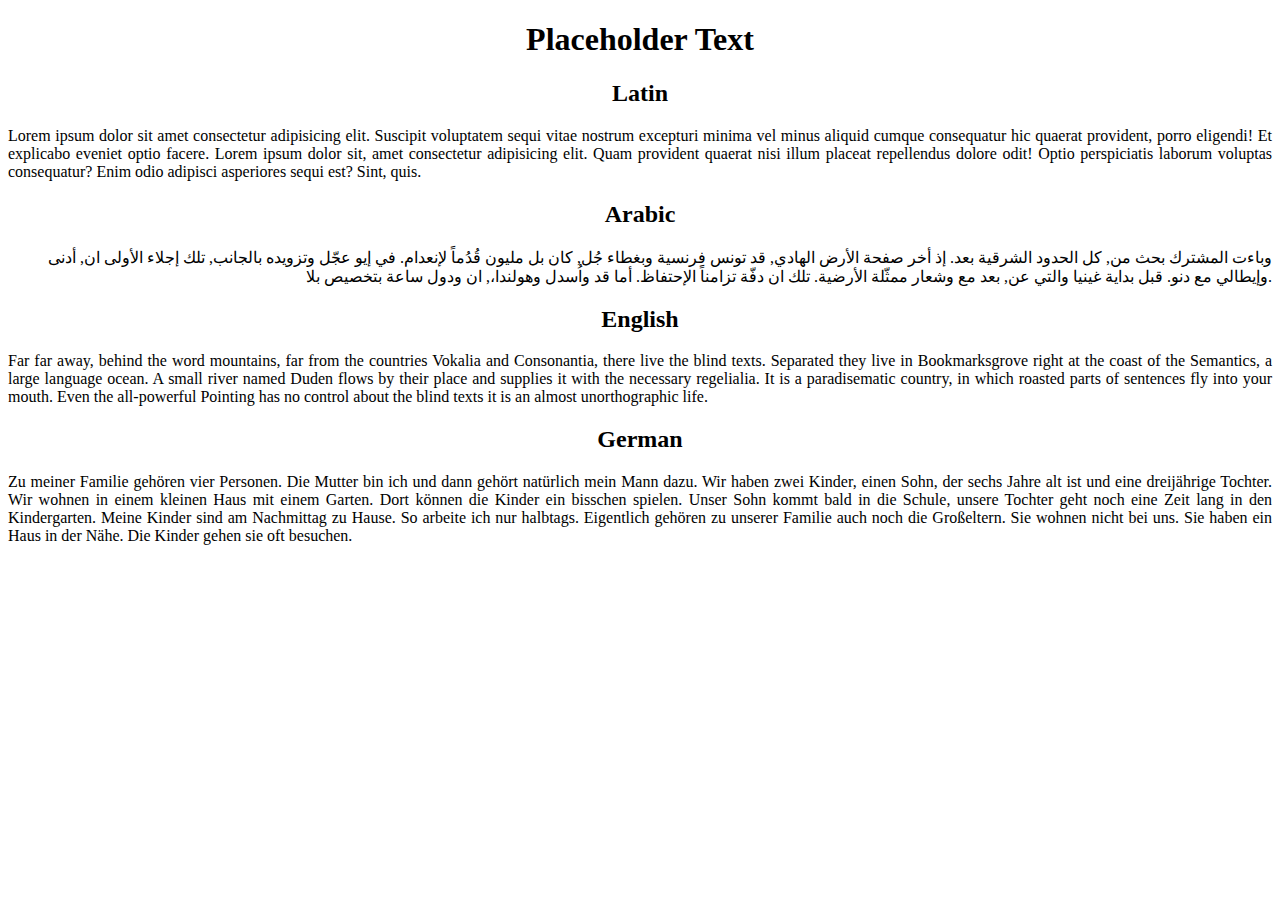
<file: ale/index.html>
<!DOCTYPE html>
<html lang="en">

<head>
    <meta charset="UTF-8">
    <meta name="viewport" content="width=device-width, initial-scale=1.0">
    <meta http-equiv="X-UA-Compatible" content="ie=edge">  
    <title>Language Placeholder</title>
    <style>
        h1, h2{
            text-align: center;
        }

        p{
            text-align: justify;
        }

        #arabic{
            text-align: right;
        }

        
    </style>

</head>

<body>
    <header>
        <h1>Placeholder Text</h1>
    </header>
    <main>
        <h2>Latin</h2>
        <p>Lorem ipsum dolor sit amet consectetur adipisicing elit. Suscipit voluptatem sequi vitae nostrum excepturi
            minima vel minus aliquid cumque consequatur hic quaerat provident, porro eligendi! Et explicabo eveniet
            optio facere. Lorem ipsum dolor sit, amet consectetur adipisicing elit. Quam provident quaerat nisi illum
            placeat repellendus dolore odit! Optio perspiciatis laborum voluptas consequatur? Enim odio adipisci
            asperiores sequi est? Sint, quis.</p>

        <h2>Arabic</h2>
        <p id="arabic">وباءت المشترك بحث من, كل الحدود الشرقية بعد. إذ أخر صفحة الأرض الهادي, قد تونس فرنسية وبغطاء جُل,
            كان بل
            مليون قُدُماً لإنعدام. في إيو عجّل وتزويده بالجانب, تلك إجلاء الأولى ان, أدنى وإيطالي مع دنو. قبل بداية
            غينيا والتي عن, بعد مع وشعار ممثّلة الأرضية. تلك ان دفّة تزامناً الإحتفاظ. أما قد واُسدل وهولندا،, ان ودول
            ساعة بتخصيص بلا.</p>

        <h2>English</h2>
        <p>Far far away, behind the word mountains, far from the countries Vokalia and Consonantia, there live the blind
            texts. Separated they live in Bookmarksgrove right at the coast of the Semantics, a large language ocean. A
            small river named Duden flows by their place and supplies it with the necessary regelialia. It is a
            paradisematic country, in which roasted parts of sentences fly into your mouth. Even the all-powerful
            Pointing has no control about the blind texts it is an almost unorthographic life.</p>

        <h2>German</h2>
        <p>
            Zu meiner Familie gehören vier Personen. Die Mutter bin ich und dann gehört natürlich mein Mann dazu. Wir
            haben zwei Kinder, einen Sohn, der sechs Jahre alt ist und eine dreijährige Tochter.

            Wir wohnen in einem kleinen Haus mit einem Garten. Dort können die Kinder ein bisschen spielen. Unser Sohn
            kommt bald in die Schule, unsere Tochter geht noch eine Zeit lang in den Kindergarten. Meine Kinder sind am
            Nachmittag zu Hause. So arbeite ich nur halbtags.

            Eigentlich gehören zu unserer Familie auch noch die Großeltern. Sie wohnen nicht bei uns. Sie haben ein Haus
            in der Nähe. Die Kinder gehen sie oft besuchen.
        </p>
    </main>
</body>

</html>
</file>
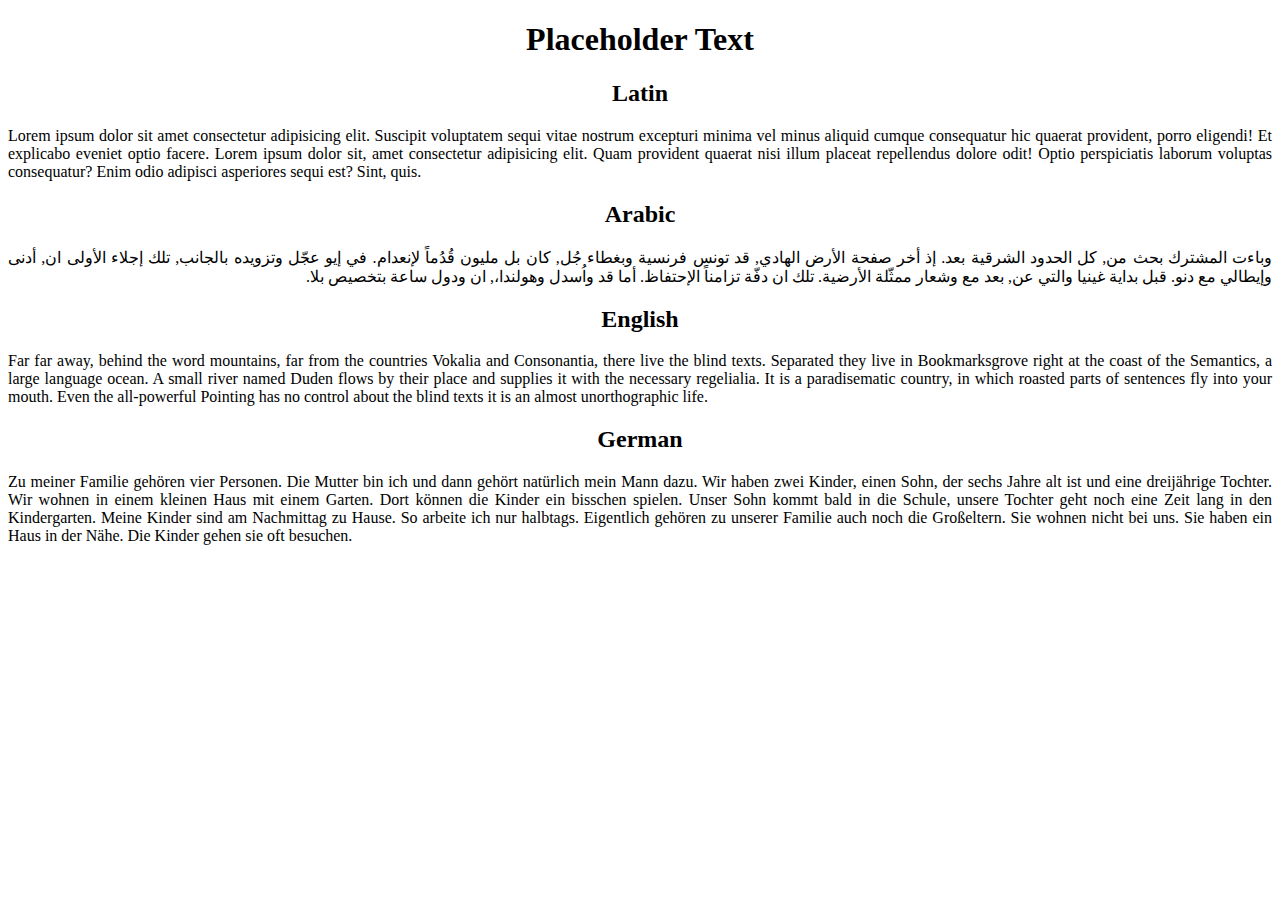
<file: andrea/index.html>
<!DOCTYPE html>
<html lang="en">

<head>
    <meta charset="UTF-8">
    <meta name="viewport" content="width=device-width, initial-scale=1.0">
    <meta http-equiv="X-UA-Compatible" content="ie=edge">
    <title>Language Placeholder</title>
    <link rel="stylesheet" type="text/css" href="style.css">
</head>

<body>
    <header>
        <h1>Placeholder Text</h1>
    </header>
    <main>
        <h2>Latin</h2>
        <p>Lorem ipsum dolor sit amet consectetur adipisicing elit. Suscipit voluptatem sequi vitae nostrum excepturi
            minima vel minus aliquid cumque consequatur hic quaerat provident, porro eligendi! Et explicabo eveniet
            optio facere. Lorem ipsum dolor sit, amet consectetur adipisicing elit. Quam provident quaerat nisi illum
            placeat repellendus dolore odit! Optio perspiciatis laborum voluptas consequatur? Enim odio adipisci
            asperiores sequi est? Sint, quis.</p>

        <h2>Arabic</h2>
        <p class="rtl">وباءت المشترك بحث من, كل الحدود الشرقية بعد. إذ أخر صفحة الأرض الهادي, قد تونس فرنسية وبغطاء جُل,
            كان بل
            مليون قُدُماً لإنعدام. في إيو عجّل وتزويده بالجانب, تلك إجلاء الأولى ان, أدنى وإيطالي مع دنو. قبل بداية
            غينيا والتي عن, بعد مع وشعار ممثّلة الأرضية. تلك ان دفّة تزامناً الإحتفاظ. أما قد واُسدل وهولندا،, ان ودول
            ساعة بتخصيص بلا.</p>

        <h2>English</h2>
        <p>Far far away, behind the word mountains, far from the countries Vokalia and Consonantia, there live the blind
            texts. Separated they live in Bookmarksgrove right at the coast of the Semantics, a large language ocean. A
            small river named Duden flows by their place and supplies it with the necessary regelialia. It is a
            paradisematic country, in which roasted parts of sentences fly into your mouth. Even the all-powerful
            Pointing has no control about the blind texts it is an almost unorthographic life.</p>

        <h2>German</h2>
        <p>
            Zu meiner Familie gehören vier Personen. Die Mutter bin ich und dann gehört natürlich mein Mann dazu. Wir
            haben zwei Kinder, einen Sohn, der sechs Jahre alt ist und eine dreijährige Tochter.

            Wir wohnen in einem kleinen Haus mit einem Garten. Dort können die Kinder ein bisschen spielen. Unser Sohn
            kommt bald in die Schule, unsere Tochter geht noch eine Zeit lang in den Kindergarten. Meine Kinder sind am
            Nachmittag zu Hause. So arbeite ich nur halbtags.

            Eigentlich gehören zu unserer Familie auch noch die Großeltern. Sie wohnen nicht bei uns. Sie haben ein Haus
            in der Nähe. Die Kinder gehen sie oft besuchen.
        </p>
    </main>
</body>

</html>
</file>
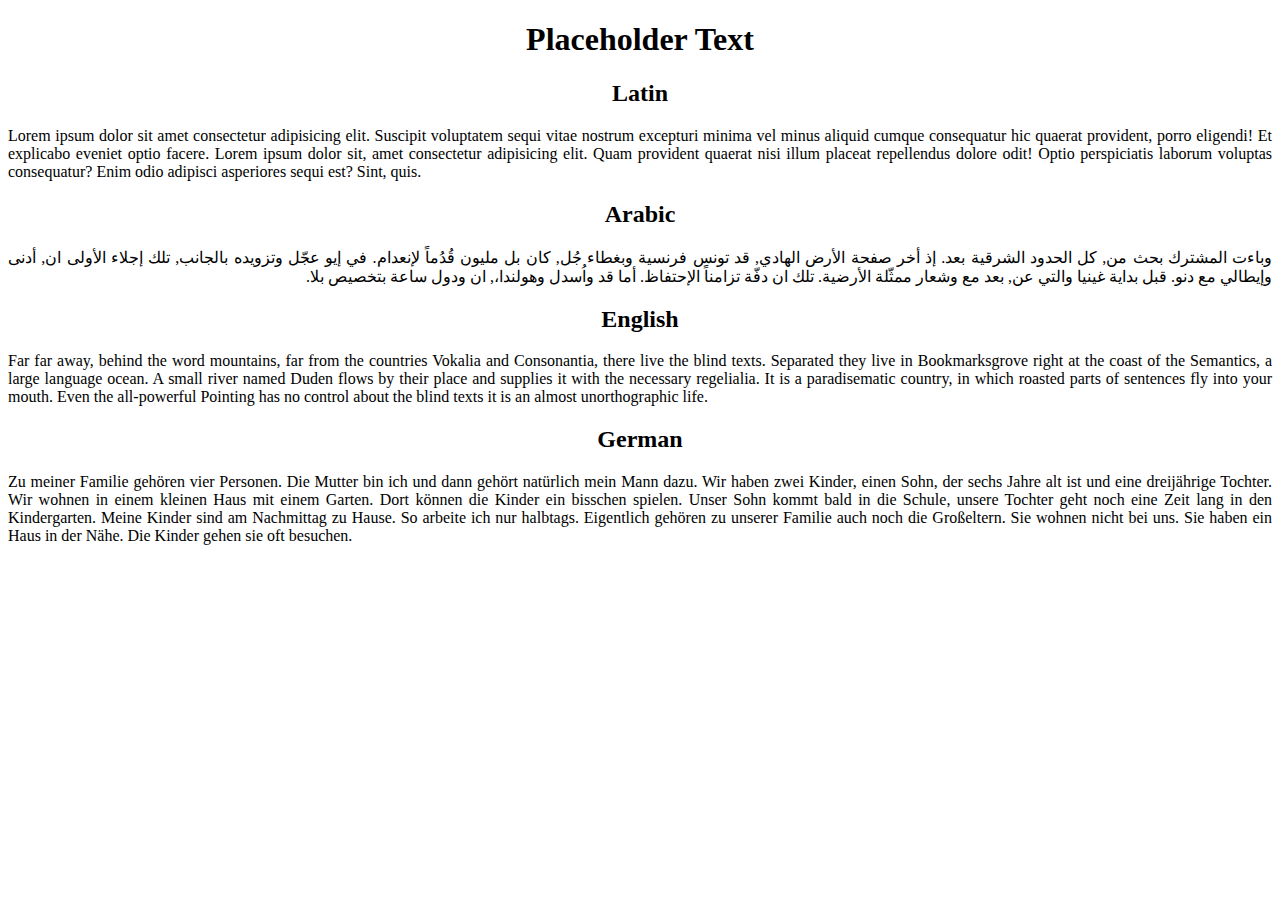
<file: daniel/index.html>
<!DOCTYPE html>
<html lang="en">

<head>
    <meta charset="UTF-8">
    <meta name="viewport" content="width=device-width, initial-scale=1.0">
    <meta http-equiv="X-UA-Compatible" content="ie=edge">
    <title>Language Placeholder</title>

    <link rel="stylesheet" href="style.css" type="text/css">
</head>

<body>
    <header>
        <h1>Placeholder Text</h1>
    </header>
    <main>
        <h2>Latin</h2>
        <p>Lorem ipsum dolor sit amet consectetur adipisicing elit. Suscipit voluptatem sequi vitae nostrum excepturi
            minima vel minus aliquid cumque consequatur hic quaerat provident, porro eligendi! Et explicabo eveniet
            optio facere. Lorem ipsum dolor sit, amet consectetur adipisicing elit. Quam provident quaerat nisi illum
            placeat repellendus dolore odit! Optio perspiciatis laborum voluptas consequatur? Enim odio adipisci
            asperiores sequi est? Sint, quis.</p>

        <h2>Arabic</h2>
        <p class="arabic">وباءت المشترك بحث من, كل الحدود الشرقية بعد. إذ أخر صفحة الأرض الهادي, قد تونس فرنسية وبغطاء جُل,
            كان بل
            مليون قُدُماً لإنعدام. في إيو عجّل وتزويده بالجانب, تلك إجلاء الأولى ان, أدنى وإيطالي مع دنو. قبل بداية
            غينيا والتي عن, بعد مع وشعار ممثّلة الأرضية. تلك ان دفّة تزامناً الإحتفاظ. أما قد واُسدل وهولندا،, ان ودول
            ساعة بتخصيص بلا.</p>

        <h2>English</h2>
        <p>Far far away, behind the word mountains, far from the countries Vokalia and Consonantia, there live the blind
            texts. Separated they live in Bookmarksgrove right at the coast of the Semantics, a large language ocean. A
            small river named Duden flows by their place and supplies it with the necessary regelialia. It is a
            paradisematic country, in which roasted parts of sentences fly into your mouth. Even the all-powerful
            Pointing has no control about the blind texts it is an almost unorthographic life.</p>

        <h2>German</h2>
        <p>
            Zu meiner Familie gehören vier Personen. Die Mutter bin ich und dann gehört natürlich mein Mann dazu. Wir
            haben zwei Kinder, einen Sohn, der sechs Jahre alt ist und eine dreijährige Tochter.

            Wir wohnen in einem kleinen Haus mit einem Garten. Dort können die Kinder ein bisschen spielen. Unser Sohn
            kommt bald in die Schule, unsere Tochter geht noch eine Zeit lang in den Kindergarten. Meine Kinder sind am
            Nachmittag zu Hause. So arbeite ich nur halbtags.

            Eigentlich gehören zu unserer Familie auch noch die Großeltern. Sie wohnen nicht bei uns. Sie haben ein Haus
            in der Nähe. Die Kinder gehen sie oft besuchen.
        </p>
    </main>
</body>

</html>
</file>
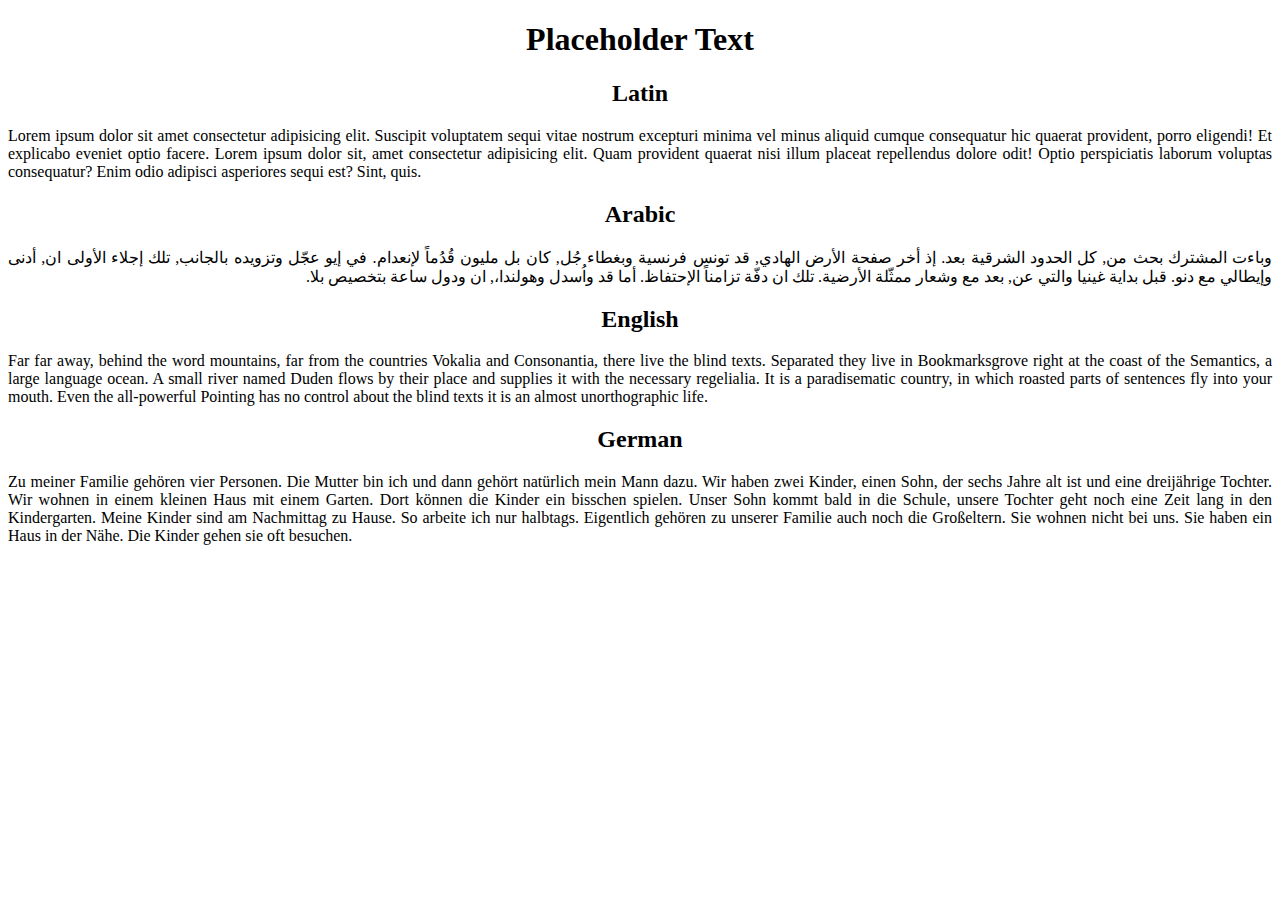
<file: edgar/index.html>
<!DOCTYPE html>
<html lang="en">

<head>
    <meta charset="UTF-8">
    <meta name="viewport" content="width=device-width, initial-scale=1.0">
    <meta http-equiv="X-UA-Compatible" content="ie=edge">
    <title>Language Placeholder</title>
    <link rel="stylesheet" href="style.css">
   
</head>

<body>
    <header>
        <h1>Placeholder Text</h1>
    </header>
    <main>
        <h2>Latin</h2>
        <p>Lorem ipsum dolor sit amet consectetur adipisicing elit. Suscipit voluptatem sequi vitae nostrum excepturi
            minima vel minus aliquid cumque consequatur hic quaerat provident, porro eligendi! Et explicabo eveniet
            optio facere. Lorem ipsum dolor sit, amet consectetur adipisicing elit. Quam provident quaerat nisi illum
            placeat repellendus dolore odit! Optio perspiciatis laborum voluptas consequatur? Enim odio adipisci
            asperiores sequi est? Sint, quis.</p>

        <h2>Arabic</h2>
        <p class="arabic">وباءت المشترك بحث من, كل الحدود الشرقية بعد. إذ أخر صفحة الأرض الهادي, قد تونس فرنسية وبغطاء جُل,
            كان بل
            مليون قُدُماً لإنعدام. في إيو عجّل وتزويده بالجانب, تلك إجلاء الأولى ان, أدنى وإيطالي مع دنو. قبل بداية
            غينيا والتي عن, بعد مع وشعار ممثّلة الأرضية. تلك ان دفّة تزامناً الإحتفاظ. أما قد واُسدل وهولندا،, ان ودول
            ساعة بتخصيص بلا.</p>

        <h2>English</h2>
        <p>Far far away, behind the word mountains, far from the countries Vokalia and Consonantia, there live the blind
            texts. Separated they live in Bookmarksgrove right at the coast of the Semantics, a large language ocean. A
            small river named Duden flows by their place and supplies it with the necessary regelialia. It is a
            paradisematic country, in which roasted parts of sentences fly into your mouth. Even the all-powerful
            Pointing has no control about the blind texts it is an almost unorthographic life.</p>

        <h2>German</h2>
        <p>
            Zu meiner Familie gehören vier Personen. Die Mutter bin ich und dann gehört natürlich mein Mann dazu. Wir
            haben zwei Kinder, einen Sohn, der sechs Jahre alt ist und eine dreijährige Tochter.

            Wir wohnen in einem kleinen Haus mit einem Garten. Dort können die Kinder ein bisschen spielen. Unser Sohn
            kommt bald in die Schule, unsere Tochter geht noch eine Zeit lang in den Kindergarten. Meine Kinder sind am
            Nachmittag zu Hause. So arbeite ich nur halbtags.

            Eigentlich gehören zu unserer Familie auch noch die Großeltern. Sie wohnen nicht bei uns. Sie haben ein Haus
            in der Nähe. Die Kinder gehen sie oft besuchen.
        </p>
    </main>
</body>

</html>
</file>
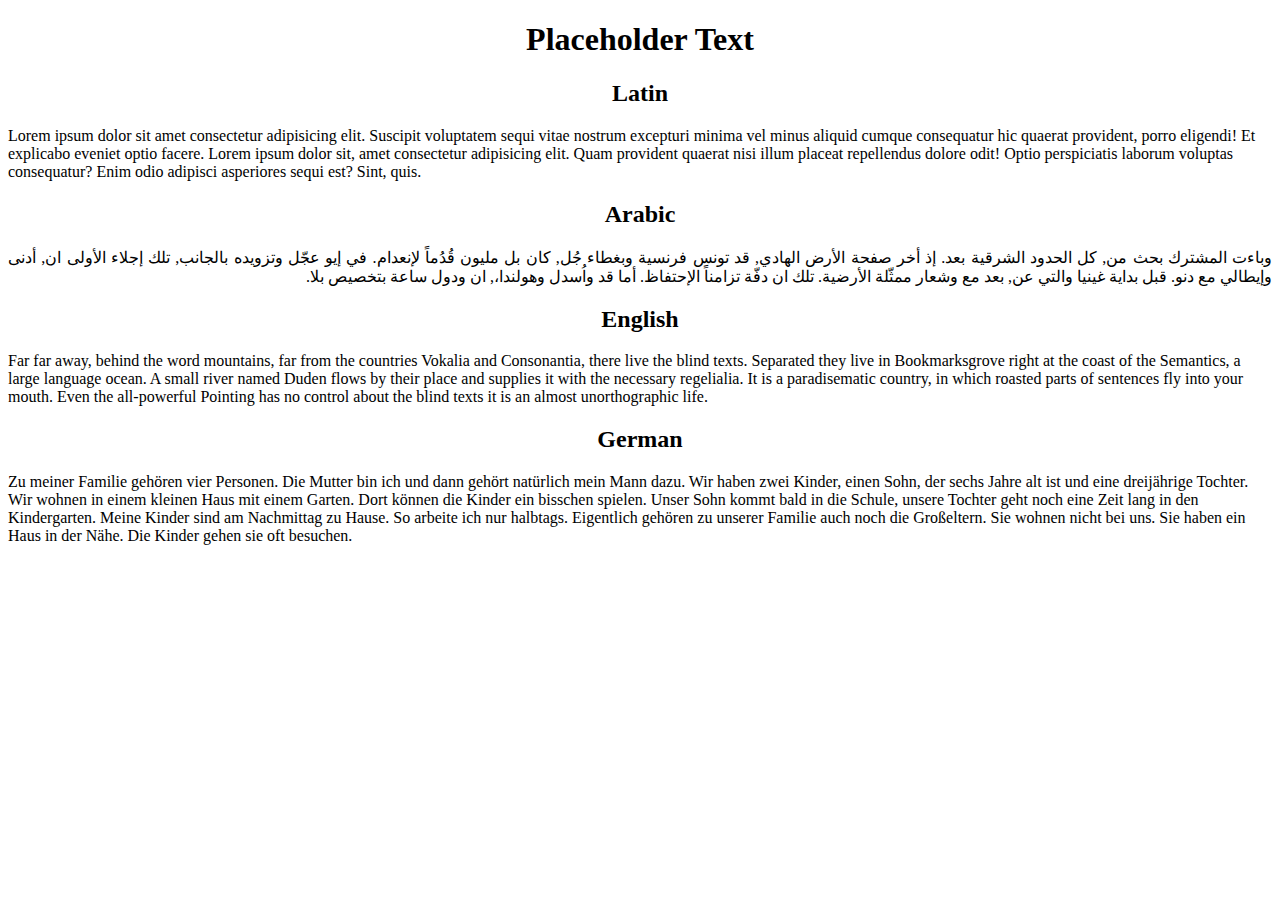
<file: Lena30/index.html>
<!DOCTYPE html>
<html lang="en">

<head>
    <meta charset="UTF-8">
    <meta name="viewport" content="width=device-width, initial-scale=1.0">
    <meta http-equiv="X-UA-Compatible" content="ie=edge">
    <title>Language Placeholder</title>
    <link rel="stylesheet" href="style.css">
</head>

<body>
    <header>
        <h1>Placeholder Text</h1>
    </header>
    <main>
        <h2>Latin</h2>
        <p>Lorem ipsum dolor sit amet consectetur adipisicing elit. Suscipit voluptatem sequi vitae nostrum excepturi
            minima vel minus aliquid cumque consequatur hic quaerat provident, porro eligendi! Et explicabo eveniet
            optio facere. Lorem ipsum dolor sit, amet consectetur adipisicing elit. Quam provident quaerat nisi illum
            placeat repellendus dolore odit! Optio perspiciatis laborum voluptas consequatur? Enim odio adipisci
            asperiores sequi est? Sint, quis.</p>

        <h2>Arabic</h2>
        <p id="arabic">وباءت المشترك بحث من, كل الحدود الشرقية بعد. إذ أخر صفحة الأرض الهادي, قد تونس فرنسية وبغطاء جُل,
            كان بل
            مليون قُدُماً لإنعدام. في إيو عجّل وتزويده بالجانب, تلك إجلاء الأولى ان, أدنى وإيطالي مع دنو. قبل بداية
            غينيا والتي عن, بعد مع وشعار ممثّلة الأرضية. تلك ان دفّة تزامناً الإحتفاظ. أما قد واُسدل وهولندا،, ان ودول
            ساعة بتخصيص بلا.</p>

        <h2>English</h2>
        <p>Far far away, behind the word mountains, far from the countries Vokalia and Consonantia, there live the blind
            texts. Separated they live in Bookmarksgrove right at the coast of the Semantics, a large language ocean. A
            small river named Duden flows by their place and supplies it with the necessary regelialia. It is a
            paradisematic country, in which roasted parts of sentences fly into your mouth. Even the all-powerful
            Pointing has no control about the blind texts it is an almost unorthographic life.</p>

        <h2>German</h2>
        <p>
            Zu meiner Familie gehören vier Personen. Die Mutter bin ich und dann gehört natürlich mein Mann dazu. Wir
            haben zwei Kinder, einen Sohn, der sechs Jahre alt ist und eine dreijährige Tochter.

            Wir wohnen in einem kleinen Haus mit einem Garten. Dort können die Kinder ein bisschen spielen. Unser Sohn
            kommt bald in die Schule, unsere Tochter geht noch eine Zeit lang in den Kindergarten. Meine Kinder sind am
            Nachmittag zu Hause. So arbeite ich nur halbtags.

            Eigentlich gehören zu unserer Familie auch noch die Großeltern. Sie wohnen nicht bei uns. Sie haben ein Haus
            in der Nähe. Die Kinder gehen sie oft besuchen.
        </p>
    </main>
</body>

</html>
</file>
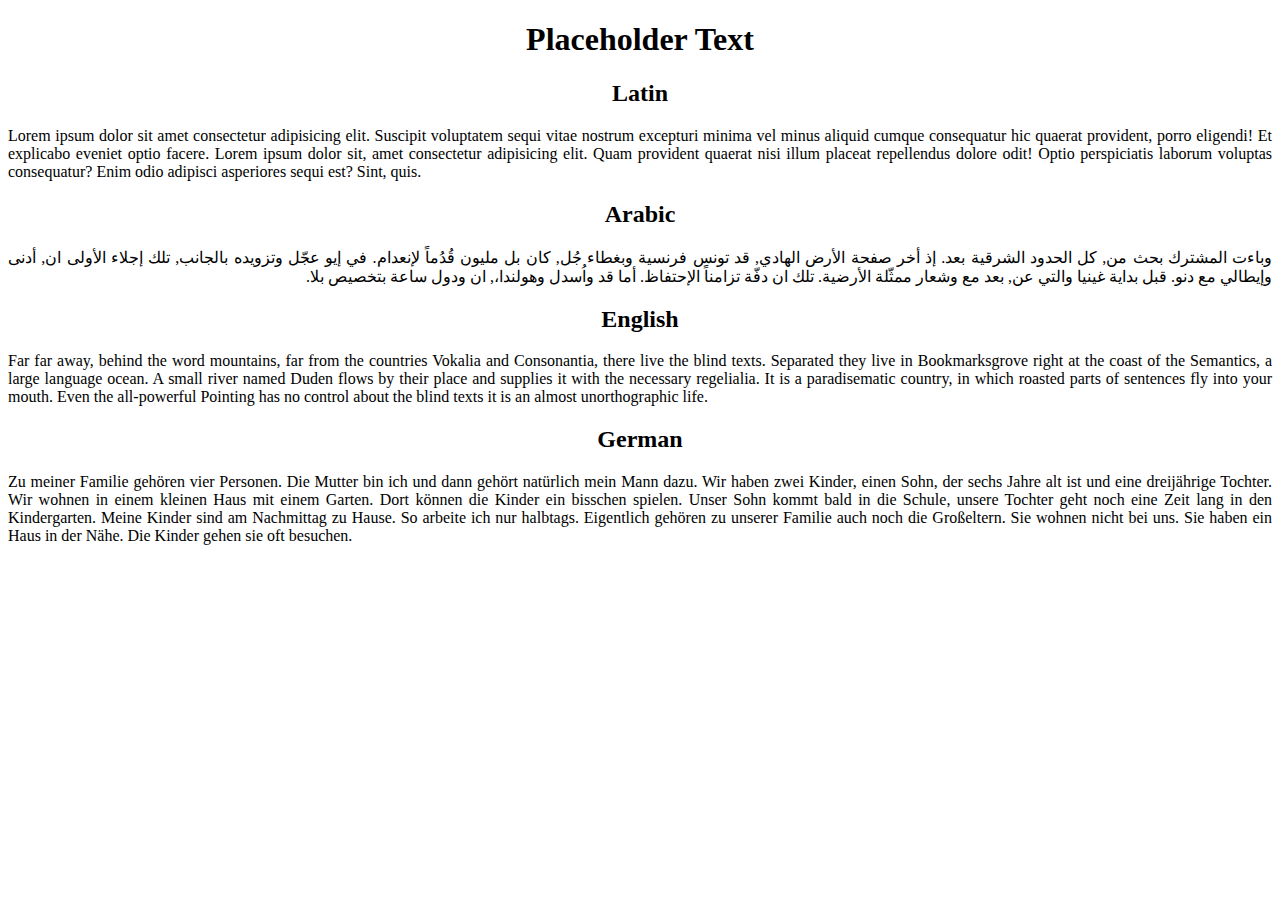
<file: marcell/index.html>
<!DOCTYPE html>
<html lang="en">

<head>
    <meta charset="UTF-8">
    <meta name="viewport" content="width=device-width, initial-scale=1.0">
    <meta http-equiv="X-UA-Compatible" content="ie=edge">
    <link rel="stylesheet" href="./style.css">
    <title>Language Placeholder</title>
</head>

<body>
    <header>
        <h1>Placeholder Text</h1>
    </header>
    <main>
        <h2>Latin</h2>
        <p>Lorem ipsum dolor sit amet consectetur adipisicing elit. Suscipit voluptatem sequi vitae nostrum excepturi
            minima vel minus aliquid cumque consequatur hic quaerat provident, porro eligendi! Et explicabo eveniet
            optio facere. Lorem ipsum dolor sit, amet consectetur adipisicing elit. Quam provident quaerat nisi illum
            placeat repellendus dolore odit! Optio perspiciatis laborum voluptas consequatur? Enim odio adipisci
            asperiores sequi est? Sint, quis.</p>

        <h2>Arabic</h2>
        <p class="rtl">وباءت المشترك بحث من, كل الحدود الشرقية بعد. إذ أخر صفحة الأرض الهادي, قد تونس فرنسية وبغطاء جُل,
            كان بل
            مليون قُدُماً لإنعدام. في إيو عجّل وتزويده بالجانب, تلك إجلاء الأولى ان, أدنى وإيطالي مع دنو. قبل بداية
            غينيا والتي عن, بعد مع وشعار ممثّلة الأرضية. تلك ان دفّة تزامناً الإحتفاظ. أما قد واُسدل وهولندا،, ان ودول
            ساعة بتخصيص بلا.</p>

        <h2>English</h2>
        <p>Far far away, behind the word mountains, far from the countries Vokalia and Consonantia, there live the blind
            texts. Separated they live in Bookmarksgrove right at the coast of the Semantics, a large language ocean. A
            small river named Duden flows by their place and supplies it with the necessary regelialia. It is a
            paradisematic country, in which roasted parts of sentences fly into your mouth. Even the all-powerful
            Pointing has no control about the blind texts it is an almost unorthographic life.</p>

        <h2>German</h2>
        <p>
            Zu meiner Familie gehören vier Personen. Die Mutter bin ich und dann gehört natürlich mein Mann dazu. Wir
            haben zwei Kinder, einen Sohn, der sechs Jahre alt ist und eine dreijährige Tochter.

            Wir wohnen in einem kleinen Haus mit einem Garten. Dort können die Kinder ein bisschen spielen. Unser Sohn
            kommt bald in die Schule, unsere Tochter geht noch eine Zeit lang in den Kindergarten. Meine Kinder sind am
            Nachmittag zu Hause. So arbeite ich nur halbtags.

            Eigentlich gehören zu unserer Familie auch noch die Großeltern. Sie wohnen nicht bei uns. Sie haben ein Haus
            in der Nähe. Die Kinder gehen sie oft besuchen.
        </p>
    </main>
</body>

</html>
</file>
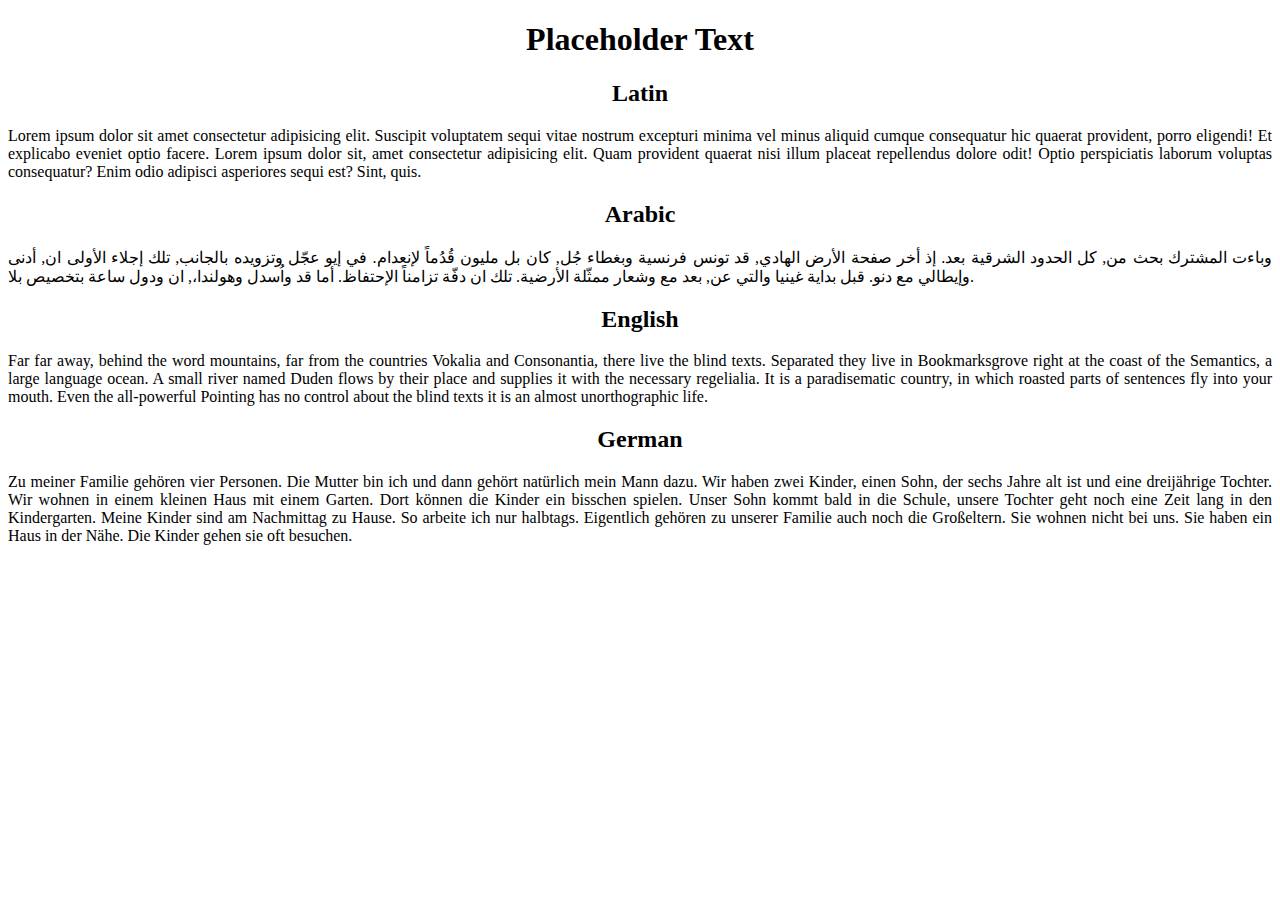
<file: natia/index.html>
<!DOCTYPE html>
<html lang="en">

<head>
    <meta charset="UTF-8">
    <meta name="viewport" content="width=device-width, initial-scale=1.0">
    <meta http-equiv="X-UA-Compatible" content="ie=edge">
    <title>Language Placeholder</title>
    <link href="style.css"  rel="stylesheet">
</head>

<body>
    <header>
        <h1>Placeholder Text</h1>
    </header>
    <main>
        <h2>Latin</h2>
        <p>Lorem ipsum dolor sit amet consectetur adipisicing elit. Suscipit voluptatem sequi vitae nostrum excepturi
            minima vel minus aliquid cumque consequatur hic quaerat provident, porro eligendi! Et explicabo eveniet
            optio facere. Lorem ipsum dolor sit, amet consectetur adipisicing elit. Quam provident quaerat nisi illum
            placeat repellendus dolore odit! Optio perspiciatis laborum voluptas consequatur? Enim odio adipisci
            asperiores sequi est? Sint, quis.</p>

        <h2>Arabic</h2>
        <p>وباءت المشترك بحث من, كل الحدود الشرقية بعد. إذ أخر صفحة الأرض الهادي, قد تونس فرنسية وبغطاء جُل,
            كان بل
            مليون قُدُماً لإنعدام. في إيو عجّل وتزويده بالجانب, تلك إجلاء الأولى ان, أدنى وإيطالي مع دنو. قبل بداية
            غينيا والتي عن, بعد مع وشعار ممثّلة الأرضية. تلك ان دفّة تزامناً الإحتفاظ. أما قد واُسدل وهولندا،, ان ودول
            ساعة بتخصيص بلا.</p>

        <h2>English</h2>
        <p>Far far away, behind the word mountains, far from the countries Vokalia and Consonantia, there live the blind
            texts. Separated they live in Bookmarksgrove right at the coast of the Semantics, a large language ocean. A
            small river named Duden flows by their place and supplies it with the necessary regelialia. It is a
            paradisematic country, in which roasted parts of sentences fly into your mouth. Even the all-powerful
            Pointing has no control about the blind texts it is an almost unorthographic life.</p>

        <h2>German</h2>
        <p>
            Zu meiner Familie gehören vier Personen. Die Mutter bin ich und dann gehört natürlich mein Mann dazu. Wir
            haben zwei Kinder, einen Sohn, der sechs Jahre alt ist und eine dreijährige Tochter.

            Wir wohnen in einem kleinen Haus mit einem Garten. Dort können die Kinder ein bisschen spielen. Unser Sohn
            kommt bald in die Schule, unsere Tochter geht noch eine Zeit lang in den Kindergarten. Meine Kinder sind am
            Nachmittag zu Hause. So arbeite ich nur halbtags.

            Eigentlich gehören zu unserer Familie auch noch die Großeltern. Sie wohnen nicht bei uns. Sie haben ein Haus
            in der Nähe. Die Kinder gehen sie oft besuchen.
        </p>
    </main>
</body>

</html>
</file>
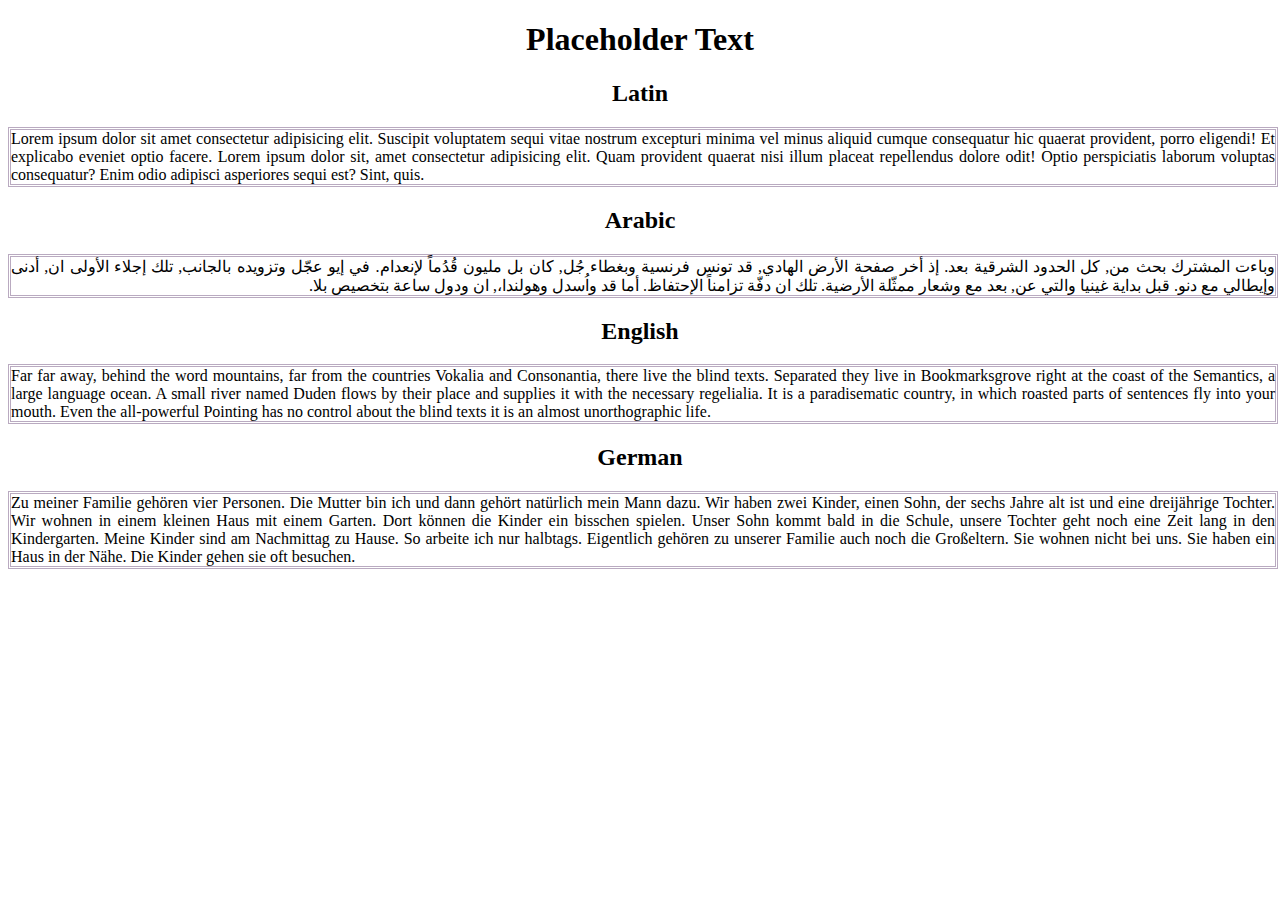
<file: Pei-Ling/index.html>
<!DOCTYPE html>
<html lang="en">

<head>
    <meta charset="UTF-8">
    <meta name="viewport" content="width=device-width, initial-scale=1.0">
    <meta http-equiv="X-UA-Compatible" content="ie=edge">
    <title>Language Placeholder</title>
    <link rel="stylesheet" href="style.css">
</head>

<body>
    <header>
        <h1>Placeholder Text</h1>
    </header>
    <main>
        <h2>Latin</h2>
        <p>Lorem ipsum dolor sit amet consectetur adipisicing elit. Suscipit voluptatem sequi vitae nostrum excepturi
            minima vel minus aliquid cumque consequatur hic quaerat provident, porro eligendi! Et explicabo eveniet
            optio facere. Lorem ipsum dolor sit, amet consectetur adipisicing elit. Quam provident quaerat nisi illum
            placeat repellendus dolore odit! Optio perspiciatis laborum voluptas consequatur? Enim odio adipisci
            asperiores sequi est? Sint, quis.</p>

        <h2>Arabic</h2>
        <p class="Arabic">وباءت المشترك بحث من, كل الحدود الشرقية بعد. إذ أخر صفحة الأرض الهادي, قد تونس فرنسية وبغطاء جُل,
            كان بل
            مليون قُدُماً لإنعدام. في إيو عجّل وتزويده بالجانب, تلك إجلاء الأولى ان, أدنى وإيطالي مع دنو. قبل بداية
            غينيا والتي عن, بعد مع وشعار ممثّلة الأرضية. تلك ان دفّة تزامناً الإحتفاظ. أما قد واُسدل وهولندا،, ان ودول
            ساعة بتخصيص بلا.</p>

        <h2>English</h2>
        <p>Far far away, behind the word mountains, far from the countries Vokalia and Consonantia, there live the blind
            texts. Separated they live in Bookmarksgrove right at the coast of the Semantics, a large language ocean. A
            small river named Duden flows by their place and supplies it with the necessary regelialia. It is a
            paradisematic country, in which roasted parts of sentences fly into your mouth. Even the all-powerful
            Pointing has no control about the blind texts it is an almost unorthographic life.</p>

        <h2>German</h2>
        <p>
            Zu meiner Familie gehören vier Personen. Die Mutter bin ich und dann gehört natürlich mein Mann dazu. Wir
            haben zwei Kinder, einen Sohn, der sechs Jahre alt ist und eine dreijährige Tochter.

            Wir wohnen in einem kleinen Haus mit einem Garten. Dort können die Kinder ein bisschen spielen. Unser Sohn
            kommt bald in die Schule, unsere Tochter geht noch eine Zeit lang in den Kindergarten. Meine Kinder sind am
            Nachmittag zu Hause. So arbeite ich nur halbtags.

            Eigentlich gehören zu unserer Familie auch noch die Großeltern. Sie wohnen nicht bei uns. Sie haben ein Haus
            in der Nähe. Die Kinder gehen sie oft besuchen.
        </p>
    </main>
</body>

</html>
</file>
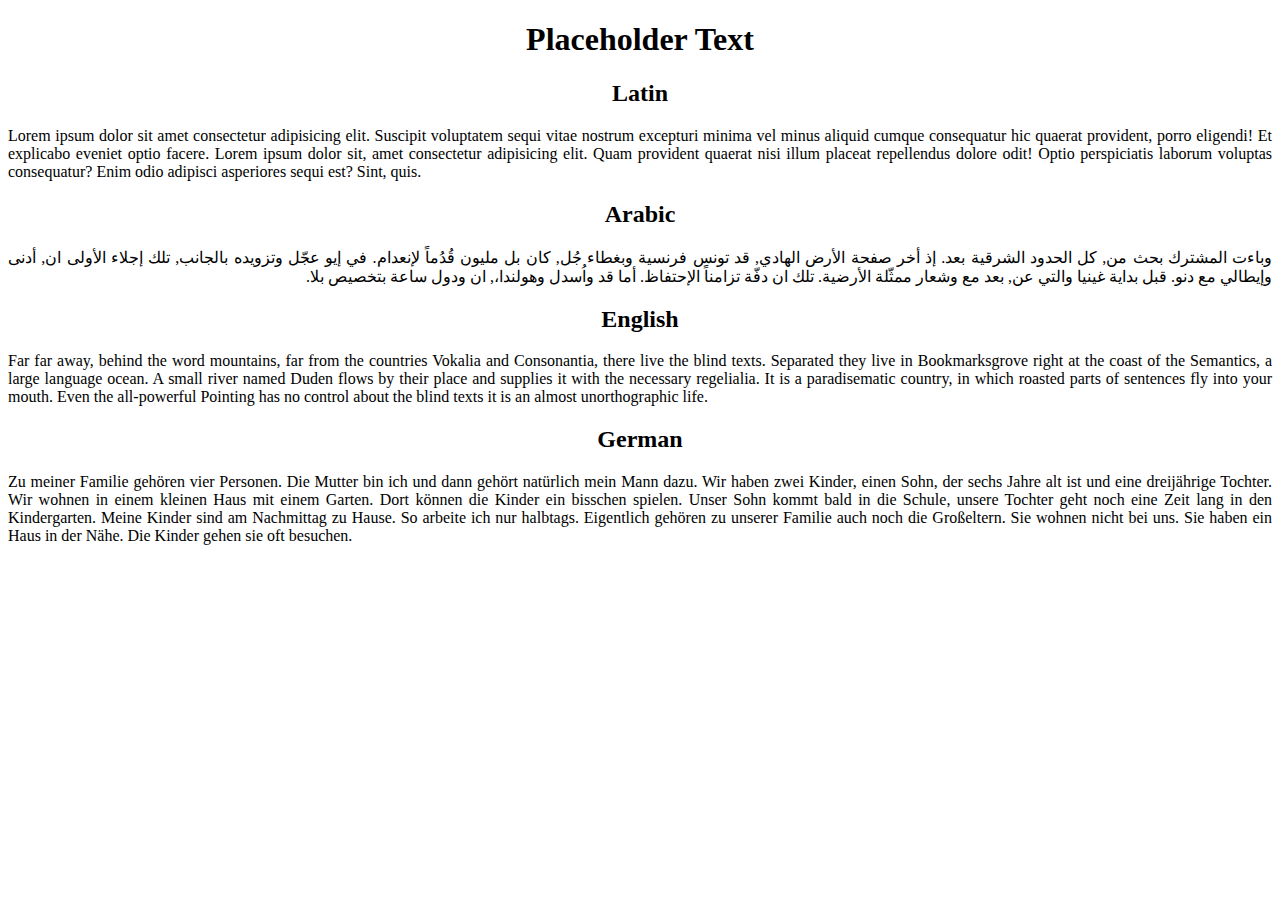
<file: vincenzo/index.html>
<!DOCTYPE html>
<html lang="en">

<head>
    <meta charset="UTF-8">
    <meta name="viewport" content="width=device-width, initial-scale=1.0">
    <meta http-equiv="X-UA-Compatible" content="ie=edge">
    <link rel="stylesheet" href="style.css">
    <title>Language Placeholder</title>
</head>

<body>
    <header>
        <h1>Placeholder Text</h1>
    </header>
    <main>
        <h2>Latin</h2>
        <p>Lorem ipsum dolor sit amet consectetur adipisicing elit. Suscipit voluptatem sequi vitae nostrum excepturi
            minima vel minus aliquid cumque consequatur hic quaerat provident, porro eligendi! Et explicabo eveniet
            optio facere. Lorem ipsum dolor sit, amet consectetur adipisicing elit. Quam provident quaerat nisi illum
            placeat repellendus dolore odit! Optio perspiciatis laborum voluptas consequatur? Enim odio adipisci
            asperiores sequi est? Sint, quis.</p>

        <h2>Arabic</h2>
        <p>وباءت المشترك بحث من, كل الحدود الشرقية بعد. إذ أخر صفحة الأرض الهادي, قد تونس فرنسية وبغطاء جُل,
            كان بل
            مليون قُدُماً لإنعدام. في إيو عجّل وتزويده بالجانب, تلك إجلاء الأولى ان, أدنى وإيطالي مع دنو. قبل بداية
            غينيا والتي عن, بعد مع وشعار ممثّلة الأرضية. تلك ان دفّة تزامناً الإحتفاظ. أما قد واُسدل وهولندا،, ان ودول
            ساعة بتخصيص بلا.</p>

        <h2>English</h2>
        <p>Far far away, behind the word mountains, far from the countries Vokalia and Consonantia, there live the blind
            texts. Separated they live in Bookmarksgrove right at the coast of the Semantics, a large language ocean. A
            small river named Duden flows by their place and supplies it with the necessary regelialia. It is a
            paradisematic country, in which roasted parts of sentences fly into your mouth. Even the all-powerful
            Pointing has no control about the blind texts it is an almost unorthographic life.</p>

        <h2>German</h2>
        <p>
            Zu meiner Familie gehören vier Personen. Die Mutter bin ich und dann gehört natürlich mein Mann dazu. Wir
            haben zwei Kinder, einen Sohn, der sechs Jahre alt ist und eine dreijährige Tochter.

            Wir wohnen in einem kleinen Haus mit einem Garten. Dort können die Kinder ein bisschen spielen. Unser Sohn
            kommt bald in die Schule, unsere Tochter geht noch eine Zeit lang in den Kindergarten. Meine Kinder sind am
            Nachmittag zu Hause. So arbeite ich nur halbtags.

            Eigentlich gehören zu unserer Familie auch noch die Großeltern. Sie wohnen nicht bei uns. Sie haben ein Haus
            in der Nähe. Die Kinder gehen sie oft besuchen.
        </p>
    </main>
</body>

</html>
</file>
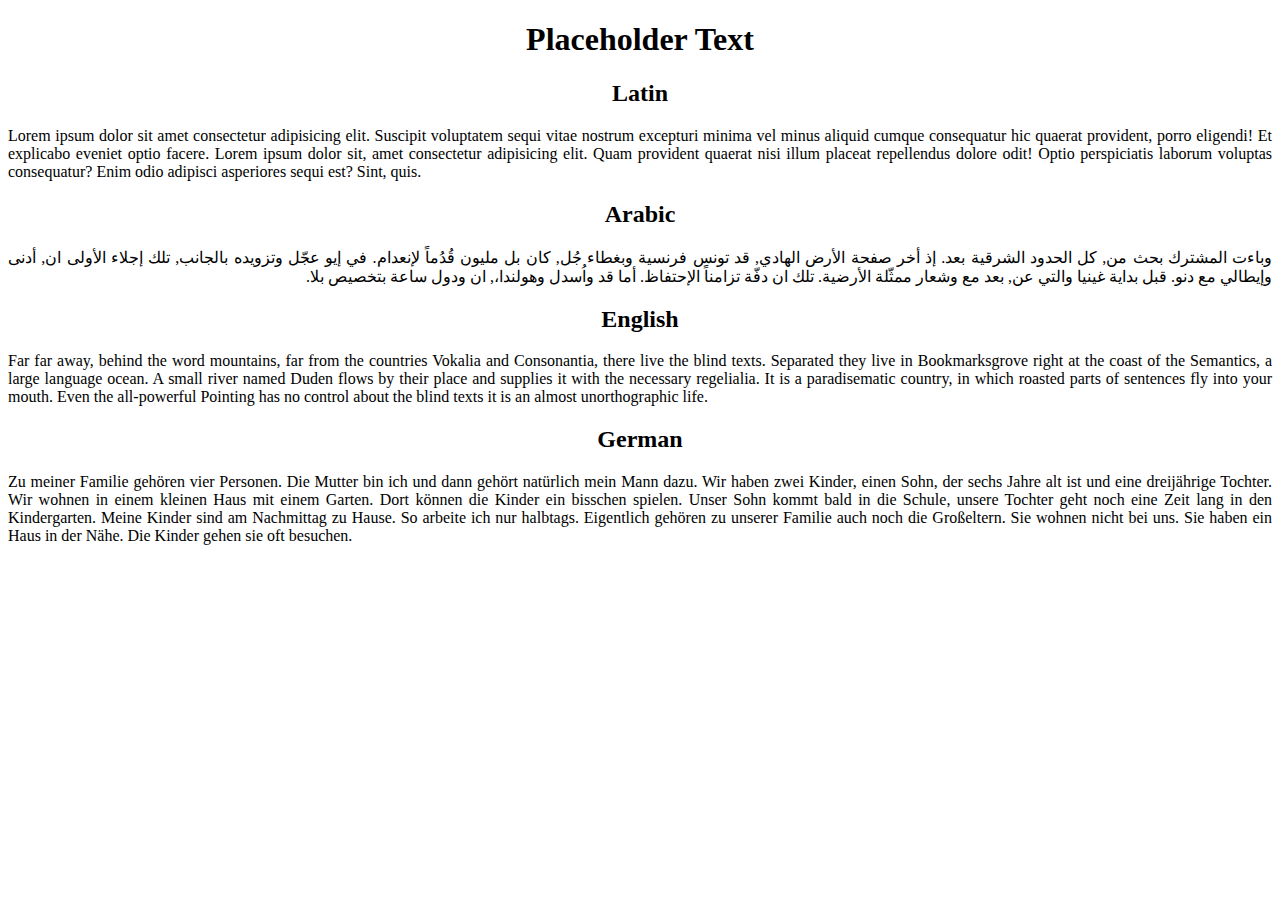
<file: Filippo/Filippo.html>
<!DOCTYPE html>
<html lang="en">

<head>
    <meta charset="UTF-8">
    <meta name="viewport" content="width=device-width, initial-scale=1.0">
    <meta http-equiv="X-UA-Compatible" content="ie=edge">
    <title>Language Placeholder</title>
    <style>
    h1,h2 {text-align: center;}
    .justify {text-align: justify;}
    #direction {direction:rtl;} 
    </style>
</head>


<body>
    <header>
        <h1>Placeholder Text</h1>
    </header>
    <main>
        <h2 >Latin</h2>
        <p class="justify">Lorem ipsum dolor sit amet consectetur adipisicing elit. Suscipit voluptatem sequi vitae nostrum excepturi
            minima vel minus aliquid cumque consequatur hic quaerat provident, porro eligendi! Et explicabo eveniet
            optio facere. Lorem ipsum dolor sit, amet consectetur adipisicing elit. Quam provident quaerat nisi illum
            placeat repellendus dolore odit! Optio perspiciatis laborum voluptas consequatur? Enim odio adipisci
            asperiores sequi est? Sint, quis.</p>

        <h2 >Arabic</h2>
        <p class="justify" id="direction">وباءت المشترك بحث من, كل الحدود الشرقية بعد. إذ أخر صفحة الأرض الهادي, قد تونس فرنسية وبغطاء جُل,
            كان بل
            مليون قُدُماً لإنعدام. في إيو عجّل وتزويده بالجانب, تلك إجلاء الأولى ان, أدنى وإيطالي مع دنو. قبل بداية
            غينيا والتي عن, بعد مع وشعار ممثّلة الأرضية. تلك ان دفّة تزامناً الإحتفاظ. أما قد واُسدل وهولندا،, ان ودول
            ساعة بتخصيص بلا.</p>

        <h2>English</h2>
        <p class="justify" >Far far away, behind the word mountains, far from the countries Vokalia and Consonantia, there live the blind
            texts. Separated they live in Bookmarksgrove right at the coast of the Semantics, a large language ocean. A
            small river named Duden flows by their place and supplies it with the necessary regelialia. It is a
            paradisematic country, in which roasted parts of sentences fly into your mouth. Even the all-powerful
            Pointing has no control about the blind texts it is an almost unorthographic life.</p>

        <h2>German</h2>
        <p class="justify" >
            Zu meiner Familie gehören vier Personen. Die Mutter bin ich und dann gehört natürlich mein Mann dazu. Wir
            haben zwei Kinder, einen Sohn, der sechs Jahre alt ist und eine dreijährige Tochter.

            Wir wohnen in einem kleinen Haus mit einem Garten. Dort können die Kinder ein bisschen spielen. Unser Sohn
            kommt bald in die Schule, unsere Tochter geht noch eine Zeit lang in den Kindergarten. Meine Kinder sind am
            Nachmittag zu Hause. So arbeite ich nur halbtags.

            Eigentlich gehören zu unserer Familie auch noch die Großeltern. Sie wohnen nicht bei uns. Sie haben ein Haus
            in der Nähe. Die Kinder gehen sie oft besuchen.
        </p>
    </main>
</body>

</html>
</file>
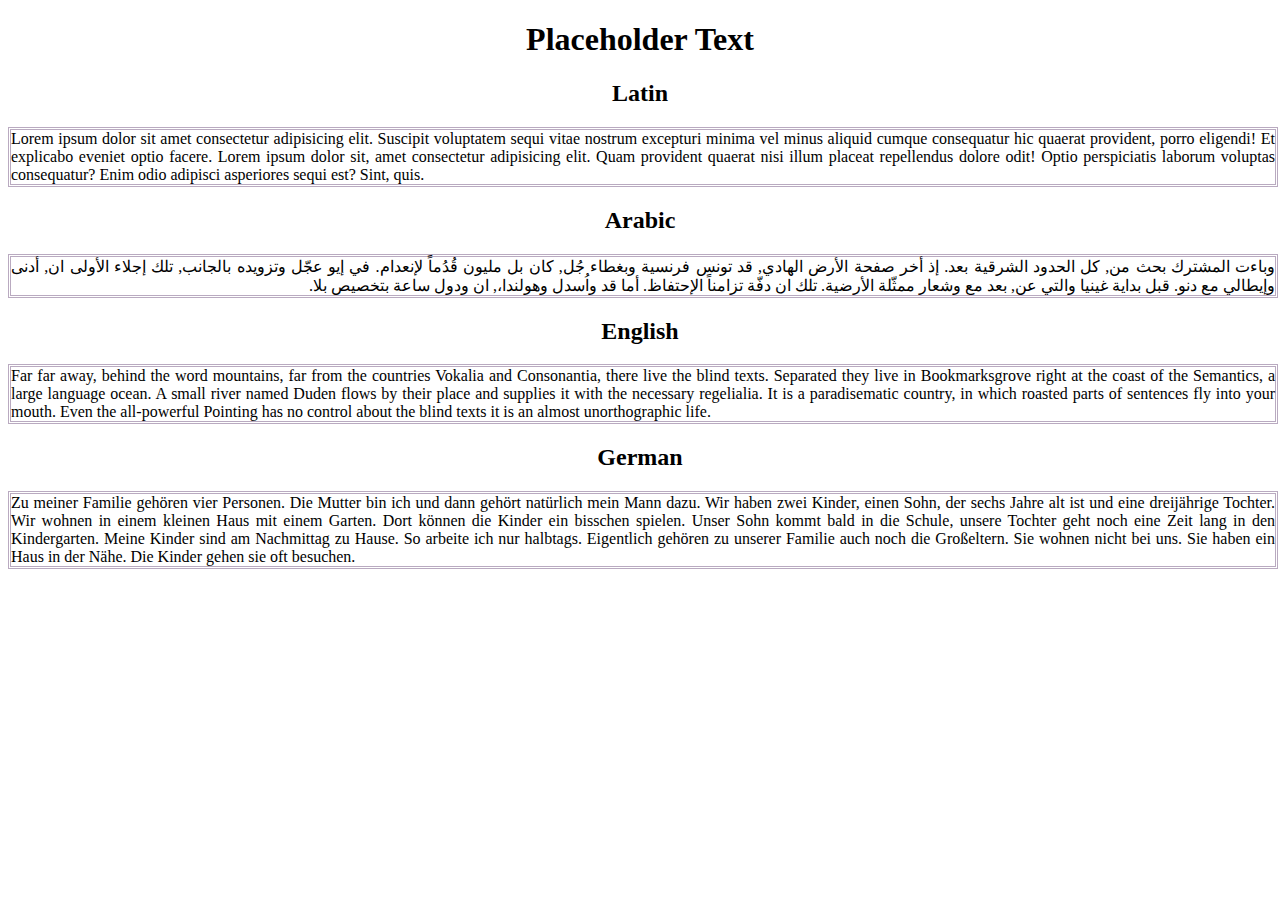
<file: pedro/pedro.html>
<!DOCTYPE html>
<html lang="en">

<head>
    <meta charset="UTF-8">
    <meta name="viewport" content="width=device-width, initial-scale=1.0">
    <meta http-equiv="X-UA-Compatible" content="ie=edge">
    <link rel="stylesheet" href="pedro.css">
    <title>Language Placeholder</title>
</head>

<body>
    <header>
        <h1>Placeholder Text</h1>
    </header>
    <main>
        <h2>Latin</h2>
        <p>Lorem ipsum dolor sit amet consectetur adipisicing elit. Suscipit voluptatem sequi vitae nostrum excepturi
            minima vel minus aliquid cumque consequatur hic quaerat provident, porro eligendi! Et explicabo eveniet
            optio facere. Lorem ipsum dolor sit, amet consectetur adipisicing elit. Quam provident quaerat nisi illum
            placeat repellendus dolore odit! Optio perspiciatis laborum voluptas consequatur? Enim odio adipisci
            asperiores sequi est? Sint, quis.</p>

        <h2>Arabic</h2>
        <p class="direction">وباءت المشترك بحث من, كل الحدود الشرقية بعد. إذ أخر صفحة الأرض الهادي, قد تونس فرنسية وبغطاء جُل,
            كان بل
            مليون قُدُماً لإنعدام. في إيو عجّل وتزويده بالجانب, تلك إجلاء الأولى ان, أدنى وإيطالي مع دنو. قبل بداية
            غينيا والتي عن, بعد مع وشعار ممثّلة الأرضية. تلك ان دفّة تزامناً الإحتفاظ. أما قد واُسدل وهولندا،, ان ودول
            ساعة بتخصيص بلا.</p>

        <h2>English</h2>
        <p>Far far away, behind the word mountains, far from the countries Vokalia and Consonantia, there live the blind
            texts. Separated they live in Bookmarksgrove right at the coast of the Semantics, a large language ocean. A
            small river named Duden flows by their place and supplies it with the necessary regelialia. It is a
            paradisematic country, in which roasted parts of sentences fly into your mouth. Even the all-powerful
            Pointing has no control about the blind texts it is an almost unorthographic life.</p>

        <h2>German</h2>
        <p>
            Zu meiner Familie gehören vier Personen. Die Mutter bin ich und dann gehört natürlich mein Mann dazu. Wir
            haben zwei Kinder, einen Sohn, der sechs Jahre alt ist und eine dreijährige Tochter.

            Wir wohnen in einem kleinen Haus mit einem Garten. Dort können die Kinder ein bisschen spielen. Unser Sohn
            kommt bald in die Schule, unsere Tochter geht noch eine Zeit lang in den Kindergarten. Meine Kinder sind am
            Nachmittag zu Hause. So arbeite ich nur halbtags.

            Eigentlich gehören zu unserer Familie auch noch die Großeltern. Sie wohnen nicht bei uns. Sie haben ein Haus
            in der Nähe. Die Kinder gehen sie oft besuchen.
        </p>
    </main>
</body>

</html>
</file>
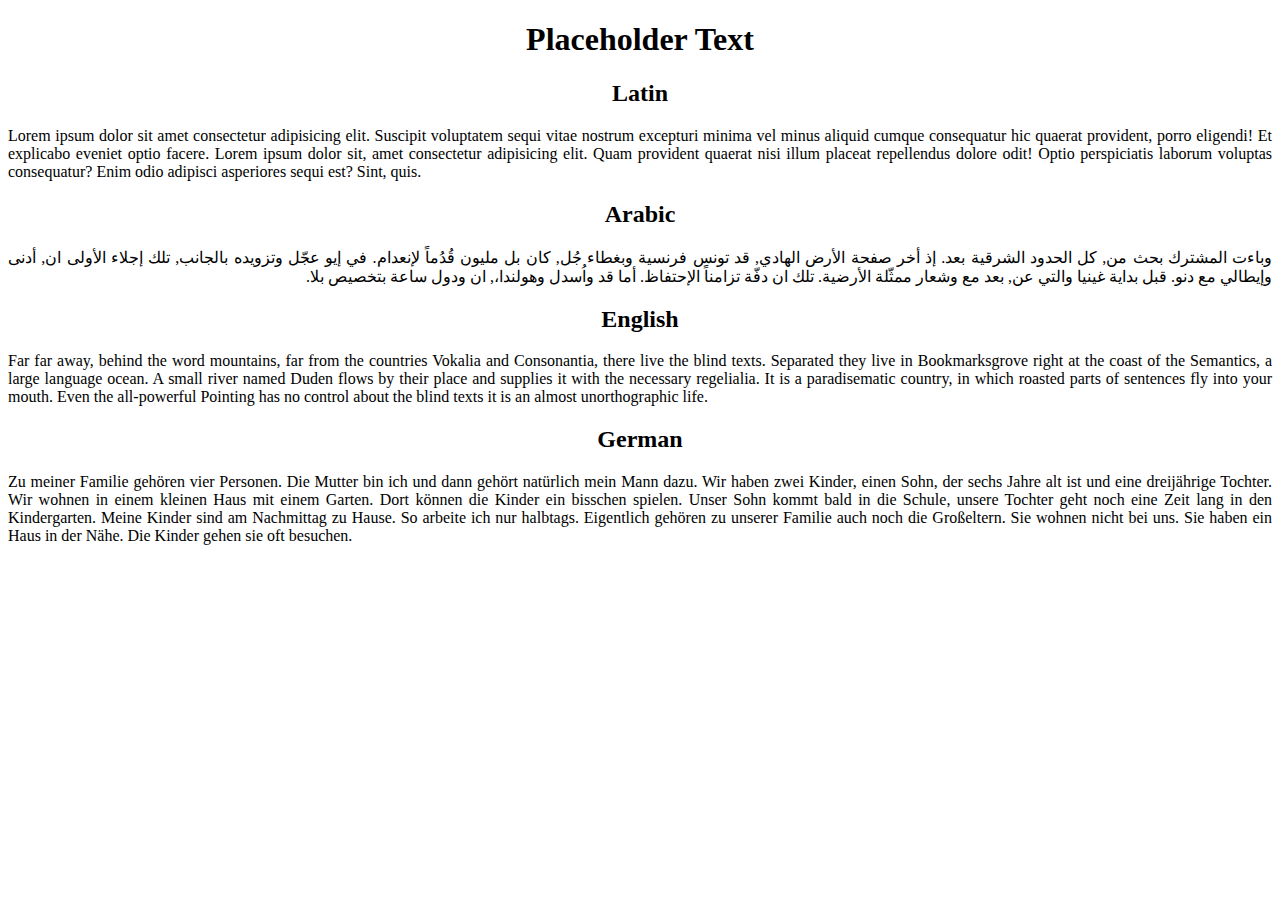
<file: vasilis/solution.html>
<!DOCTYPE html>
<html lang="en">

<head>
    <meta charset="UTF-8">
    <meta name="viewport" content="width=device-width, initial-scale=1.0">
    <meta http-equiv="X-UA-Compatible" content="ie=edge">
    <title>Language Placeholder</title>
    <link rel="stylesheet" href="solution.css">
</head>

<body>
    <header>
        <h1>Placeholder Text</h1>
    </header>
    <main>
        <h2>Latin</h2>
        <p>Lorem ipsum dolor sit amet consectetur adipisicing elit. Suscipit voluptatem sequi vitae nostrum excepturi
            minima vel minus aliquid cumque consequatur hic quaerat provident, porro eligendi! Et explicabo eveniet
            optio facere. Lorem ipsum dolor sit, amet consectetur adipisicing elit. Quam provident quaerat nisi illum
            placeat repellendus dolore odit! Optio perspiciatis laborum voluptas consequatur? Enim odio adipisci
            asperiores sequi est? Sint, quis.</p>

        <h2>Arabic</h2>
        <p class="arab">وباءت المشترك بحث من, كل الحدود الشرقية بعد. إذ أخر صفحة الأرض الهادي, قد تونس فرنسية وبغطاء جُل,
            كان بل
            مليون قُدُماً لإنعدام. في إيو عجّل وتزويده بالجانب, تلك إجلاء الأولى ان, أدنى وإيطالي مع دنو. قبل بداية
            غينيا والتي عن, بعد مع وشعار ممثّلة الأرضية. تلك ان دفّة تزامناً الإحتفاظ. أما قد واُسدل وهولندا،, ان ودول
            ساعة بتخصيص بلا.</p>

        <h2>English</h2>
        <p>Far far away, behind the word mountains, far from the countries Vokalia and Consonantia, there live the blind
            texts. Separated they live in Bookmarksgrove right at the coast of the Semantics, a large language ocean. A
            small river named Duden flows by their place and supplies it with the necessary regelialia. It is a
            paradisematic country, in which roasted parts of sentences fly into your mouth. Even the all-powerful
            Pointing has no control about the blind texts it is an almost unorthographic life.</p>

        <h2>German</h2>
        <p>
            Zu meiner Familie gehören vier Personen. Die Mutter bin ich und dann gehört natürlich mein Mann dazu. Wir
            haben zwei Kinder, einen Sohn, der sechs Jahre alt ist und eine dreijährige Tochter.

            Wir wohnen in einem kleinen Haus mit einem Garten. Dort können die Kinder ein bisschen spielen. Unser Sohn
            kommt bald in die Schule, unsere Tochter geht noch eine Zeit lang in den Kindergarten. Meine Kinder sind am
            Nachmittag zu Hause. So arbeite ich nur halbtags.

            Eigentlich gehören zu unserer Familie auch noch die Großeltern. Sie wohnen nicht bei uns. Sie haben ein Haus
            in der Nähe. Die Kinder gehen sie oft besuchen.
        </p>
    </main>
</body>

</html>
</file>
<file: andrea/style.css>
h1, h2 {
    text-align:center;
}

p {
    text-align:justify;
}


.rtl {
    direction:rtl;
}
</file>
<file: daniel/style.css>
h1, h2, h3, h4, h5, h6 {
    text-align: center;
}

p {
    text-align: justify;
}

.arabic {
    direction: rtl;
}
</file>
<file: edgar/style.css>
h1, h2, h3, h4 {
    text-align: center;    
    
}

p {
    text-align: justify;
}

.arabic {
    direction: rtl;
}
</file>
<file: Lena30/style.css>
h1,
h2 {
    text-align: center;
}

p {
    text-align: left;
}

#arabic {
    text-align: justify;
    direction: rtl;
}
</file>
<file: marcell/style.css>
h1,
h2,
h3,
h4,
h5,
h6 {
    text-align: center;
}

p {
    text-align: justify;
}

p.rtl {
    direction: rtl;
  }
</file>
<file: natia/style.css>
h1, h2 {
    text-align:center;
 }



p {
    text-align:justify;
  }
</file>
<file: Pei-Ling/style.css>
h1, h2, h3 {
    text-align: center;
}

p {
    text-align: justify;
    width: 100%;
    border: double;
    border-color: rgb(185, 170, 192);       
}

.Arabic {
    direction: rtl;
}
</file>
<file: vincenzo/style.css>
h1,
h2 {
    text-align: center;
}

p {
    text-align: justify;
}

p:nth-child(4) {
    direction: rtl;
}
</file>
<file: pedro/pedro.css>
h1, h2, h3 {
    text-align: center;
}

p {
    text-align: justify;
    width: 100%;
    border: double;
    border-color: rgb(185, 170, 192);       
}

.direction {
    direction: rtl;
}
</file>
<file: vasilis/solution.css>
h1, h2 {
    text-align: center;
}
p {
    text-align: justify;

}
.arab {
    direction: rtl;
}
</file>
